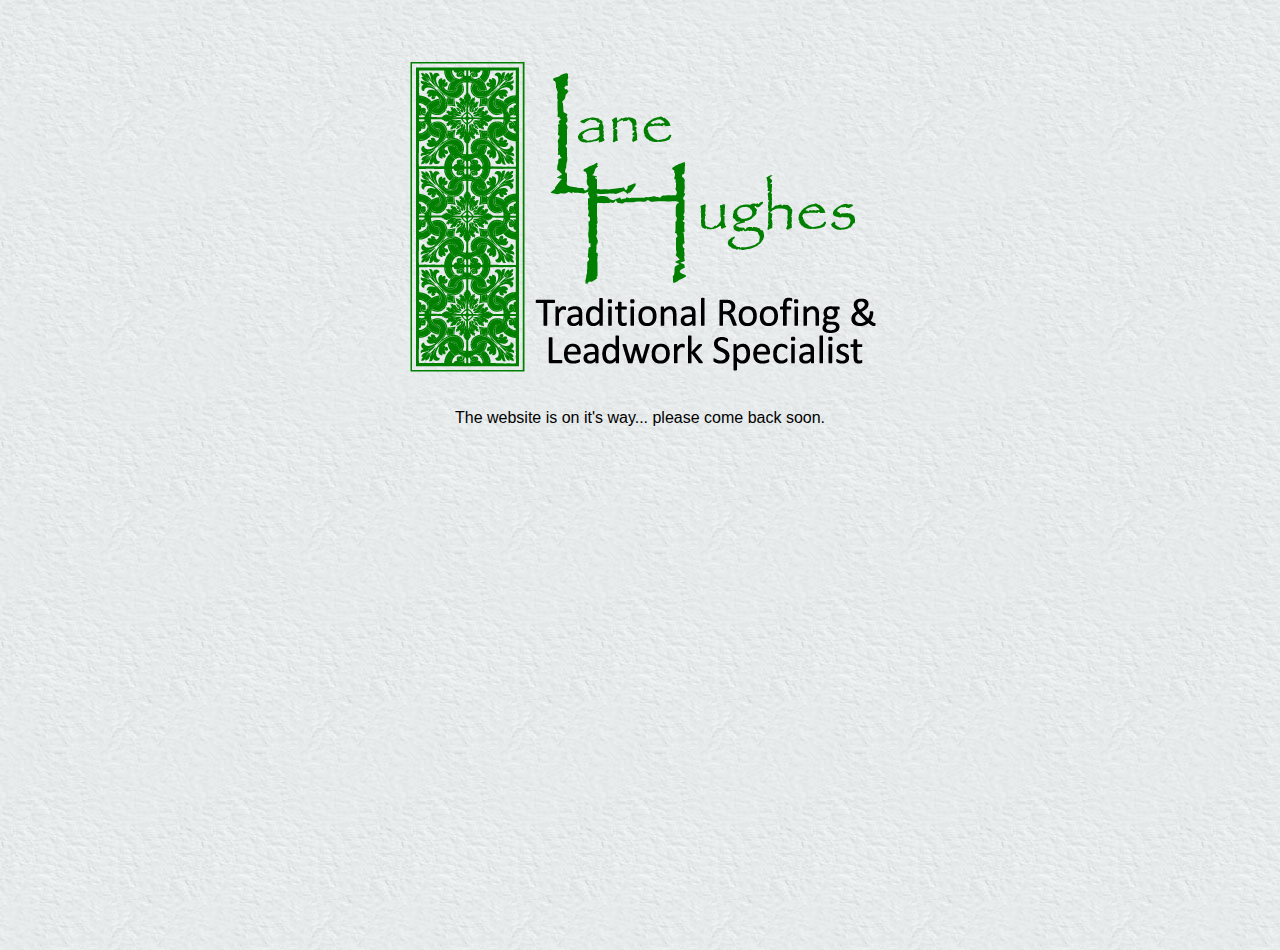
<file: _holding/index.html>
<!doctype html>
<meta http-equiv="X-UA-Compatible" content="IE=edge,chrome=1">
<!--[if lt IE 7]> <html class="no-js lt-ie9 lt-ie8 lt-ie7" lang="en"> <![endif]-->
<!--[if IE 7]>    <html class="no-js lt-ie9 lt-ie8" lang="en"> <![endif]-->
<!--[if IE 8]>    <html class="no-js lt-ie9" lang="en"> <![endif]-->
<!--[if gt IE 8]><!--> <html class="no-js" lang="en"> <!--<![endif]-->
<head>

  <meta charset="utf-8">
  <title>Lane Hughes Roofing - Traditional Roofing & Leadwork Specialist</title>
  <meta name="Description" content="">  
  <meta name="viewport" content="width=device-width, initial-scale=1.0, maximum-scale=1.0, user-scalable=no" />
  <link rel="stylesheet" href="style.css">
  
</head>
<body>
  
  <div>
    <h1><img src="img/lanehughesroofing-logo.png" alt="Lane Hughes - Traditional Roofing & Leadwork Specialist" /></h1>
    <p>The website is on it's way... please come back soon.</p>
  </div>

  <script>
      var _gaq=[['_setAccount','UA-36943082-1'],['_trackPageview']];
      (function(d,t){var g=d.createElement(t),s=d.getElementsByTagName(t)[0];
      g.src=('https:'==location.protocol?'//ssl':'//www')+'.google-analytics.com/ga.js';
      s.parentNode.insertBefore(g,s)}(document,'script'));
  </script>


</body>
</html>
</file>
<file: _holding/style.css>
* { margin:0; padding:0; }
html { background:url(img/bg.jpg); }
html, body { height:100%; text-align:center; font-family:Verdana, Geneva, Tahoma, sans-serif; }

div { max-width:495px; margin:50px auto; width:90%; padding-bottom:50px; }
div img { display:block; width:100%; margin-bottom:15px; }
</file>
